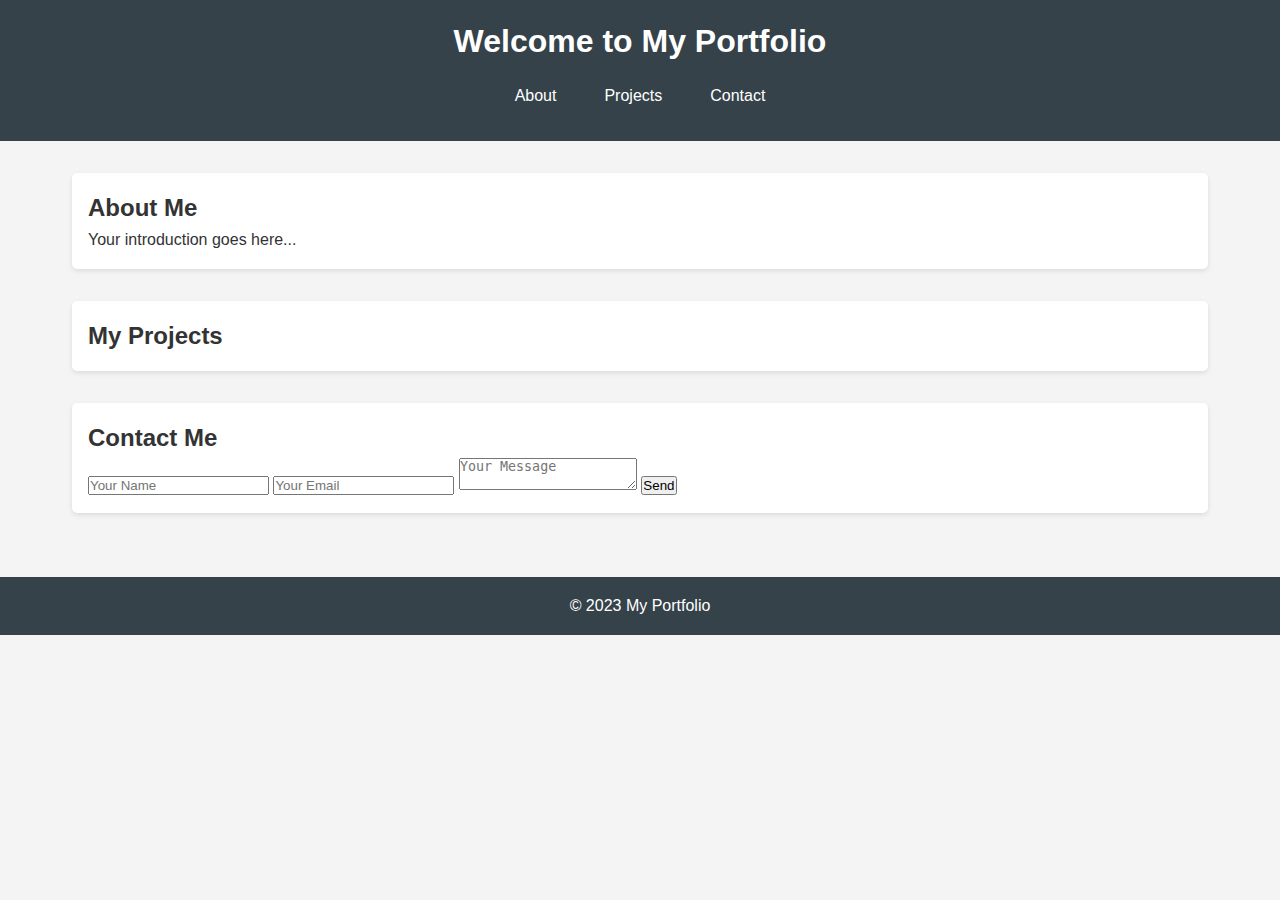
<file: my-portfolio/index.html>
<!DOCTYPE html>
<html lang="en">
<head>
    <meta charset="UTF-8">
    <meta name="viewport" content="width=device-width, initial-scale=1.0">
    <title>My Portfolio</title>
    <link rel="stylesheet" href="styles.css">
</head>
<body>
    <header>
        <h1>Welcome to My Portfolio</h1>
        <nav>
            <ul>
                <li><a href="#about">About</a></li>
                <li><a href="#projects">Projects</a></li>
                <li><a href="#contact">Contact</a></li>
            </ul>
        </nav>
    </header>

    <main>
        <section id="about">
            <h2>About Me</h2>
            <p>Your introduction goes here...</p>
        </section>

        <section id="projects">
            <h2>My Projects</h2>
            <div class="project-grid">
                <!-- Projects will be added here -->
            </div>
        </section>

        <section id="contact">
            <h2>Contact Me</h2>
            <form id="contact-form">
                <input type="text" placeholder="Your Name" required>
                <input type="email" placeholder="Your Email" required>
                <textarea placeholder="Your Message" required></textarea>
                <button type="submit">Send</button>
            </form>
        </section>
    </main>

    <footer>
        <p>&copy; 2023 My Portfolio</p>
    </footer>

    <script src="script.js"></script>
</body>
</html>
</file>
<file: my-portfolio/styles.css>
/* Reset and base styles */
* {
    margin: 0;
    padding: 0;
    box-sizing: border-box;
}

body {
    font-family: 'Arial', sans-serif;
    line-height: 1.6;
    color: #333;
    background-color: #f4f4f4;
}

header {
    background: #35424a;
    color: white;
    padding: 1rem 0;
    text-align: center;
}

nav ul {
    display: flex;
    justify-content: center;
    list-style: none;
    padding: 1rem 0;
}

nav ul li a {
    color: white;
    text-decoration: none;
    padding: 0.5rem 1rem;
    margin: 0 0.5rem;
    border-radius: 5px;
    transition: background 0.3s;
}

nav ul li a:hover {
    background: #e8491d;
}

main {
    padding: 2rem;
    max-width: 1200px;
    margin: 0 auto;
}

section {
    margin-bottom: 2rem;
    padding: 1rem;
    background: white;
    border-radius: 5px;
    box-shadow: 0 2px 5px rgba(0,0,0,0.1);
}

.project-grid {
    display: grid;
    grid-template-columns: repeat(auto-fill, minmax(300px, 1fr));
    gap: 1rem;
}

footer {
    text-align: center;
    padding: 1rem;
    background: #35424a;
    color: white;
}

/* Responsive design */
@media (max-width: 768px) {
    nav ul {
        flex-direction: column;
    }
    
    nav ul li {
        margin: 0.5rem 0;
    }
}
</file>
